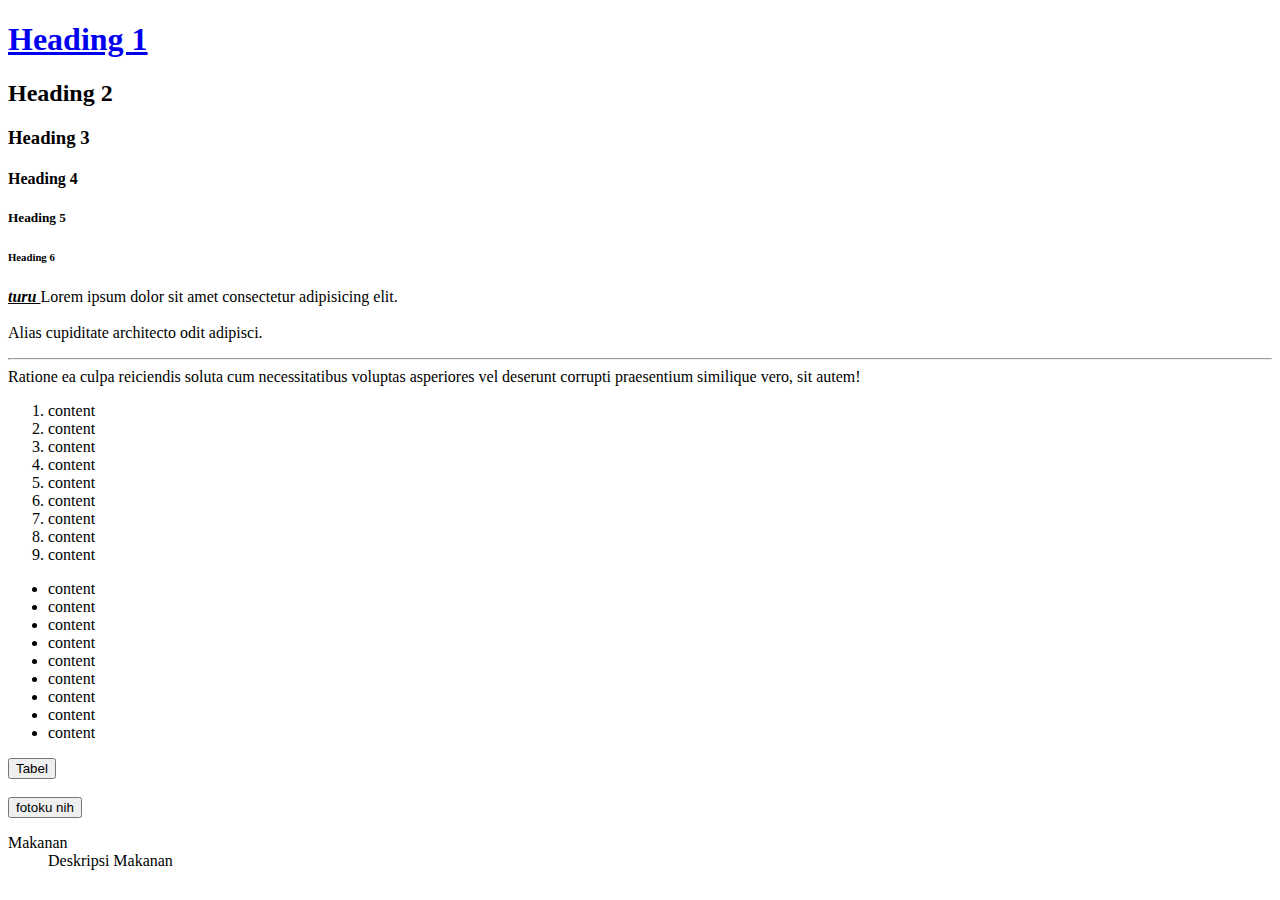
<file: minggu 1/index.html>
<!DOCTYPE html>
<html lang="en">
<head>
    <meta charset="UTF-8">
    <meta name="viewport" content="width=device-width, initial-scale=1.0">
    <title>Document</title>
</head>
<body>
    <!-- Heading -->
    <a href="#orl"><h1>Heading 1</h1></a>
    <h2>Heading 2</h2>
    <h3>Heading 3</h3>
    <h4>Heading 4</h4>
    <h5>Heading 5</h5>
    <h6>Heading 6</h6>

    <!-- Paragraf -->
    <p>
    <b><i><u>turu </u></i></b>Lorem ipsum dolor sit amet consectetur adipisicing elit. 
    <br>
    <br>
    Alias cupiditate architecto odit adipisci. 
    <hr>
    Ratione ea culpa reiciendis soluta cum necessitatibus voluptas asperiores vel deserunt corrupti praesentium similique vero, sit autem!
    </p>

    <!-- Ordered List -->
    <ol type="1" id="orl">
        <li>content</li>
        <li>content</li>
        <li>content</li>
        <li>content</li>
        <li>content</li>
        <li>content</li>
        <li>content</li>
        <li>content</li>
        <li>content</li>
    </ol>
    <ul>
        <li>content</li>
        <li>content</li>
        <li>content</li>
        <li>content</li>
        <li>content</li>
        <li>content</li>
        <li>content</li>
        <li>content</li>
        <li>content</li>
    </ul>

    <a href="tabel.html">
        <button>Tabel</button>
    </a>
    <br>
    <br>
    <a href="Tugas/silvio.jpg">
        <button>fotoku nih</button>
    </a>

    <dl>
        <dt>Makanan</dt>
        <dd>Deskripsi Makanan</dd>
    </dl>

</body>
</html>
</file>
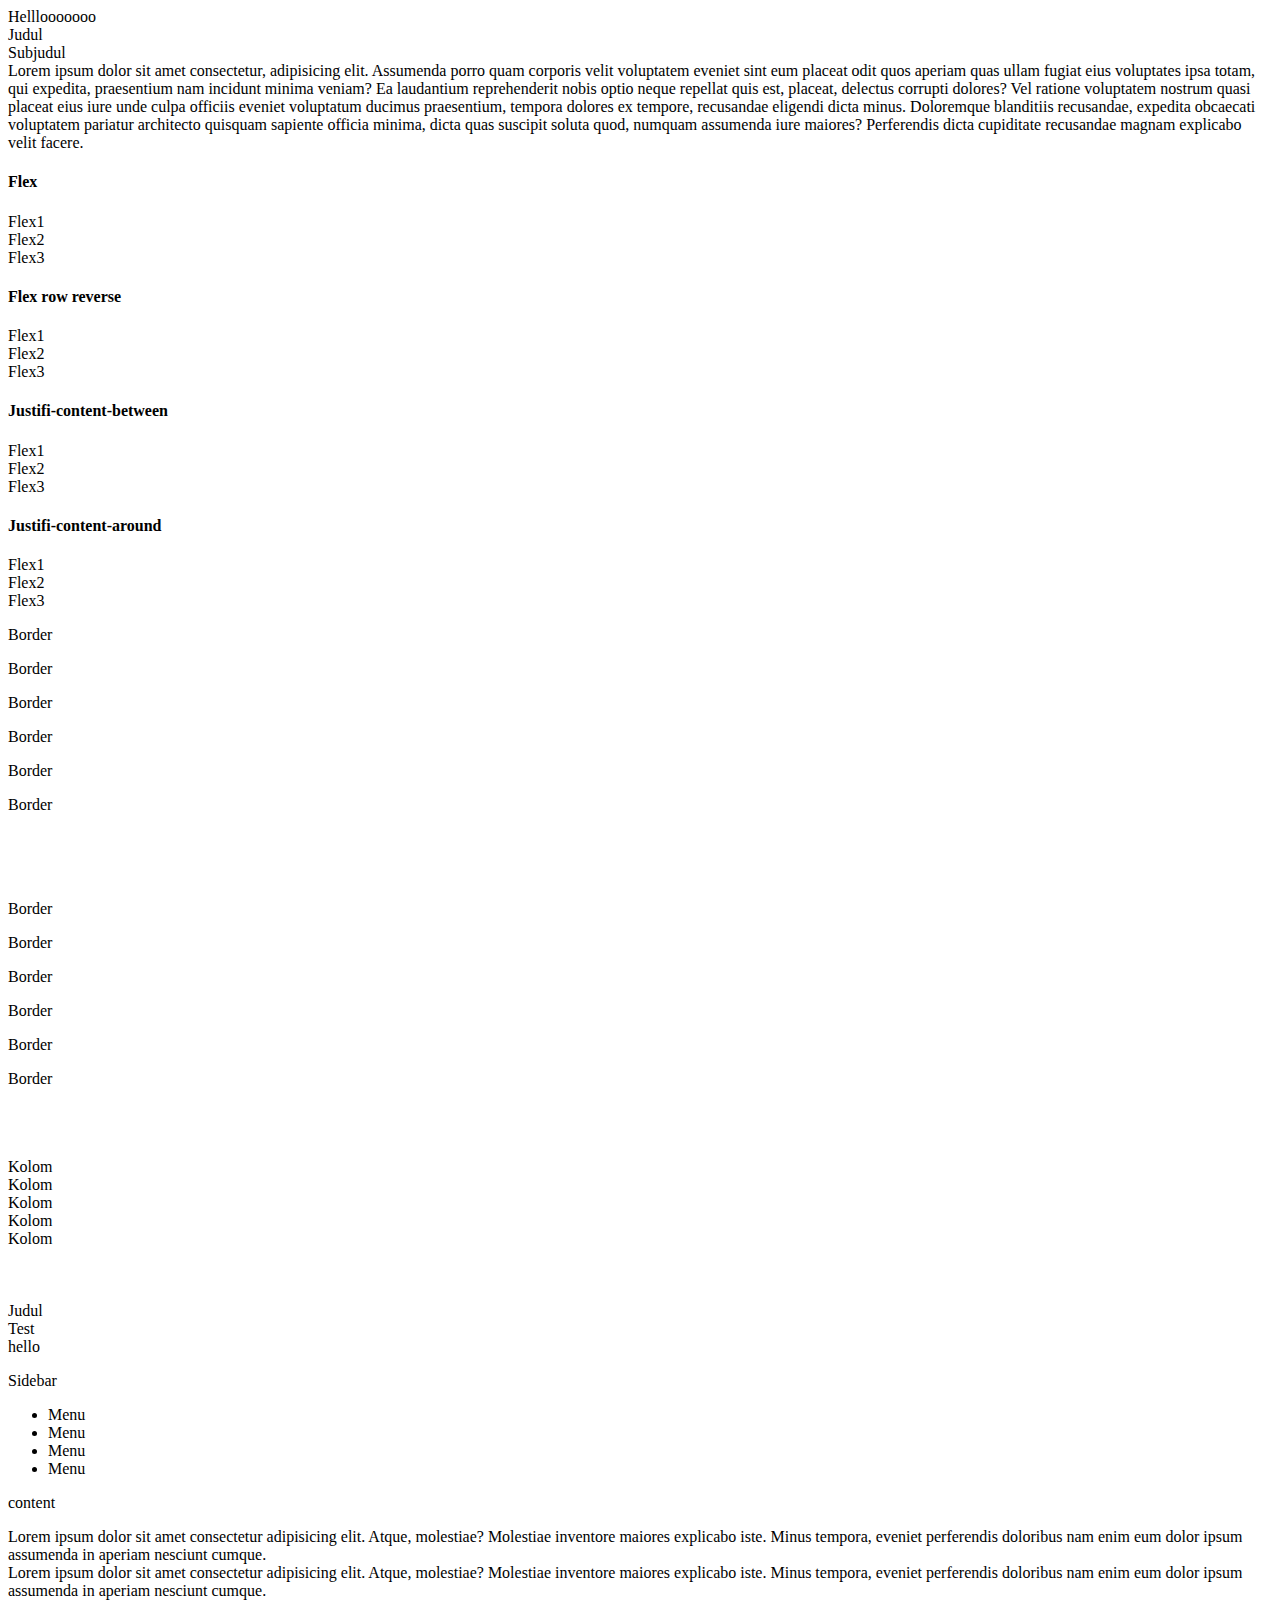
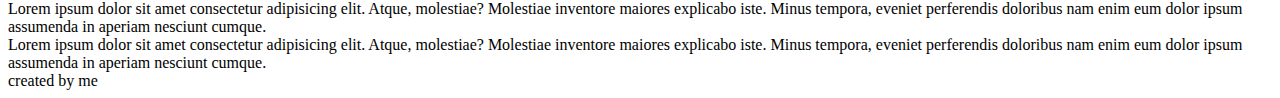
<file: minggu3/Latihan/index.html>
<!DOCTYPE html>
<html lang="en">
  <head>
    <meta charset="UTF-8" />
    <meta name="viewport" content="width=device-width, initial-scale=1.0" />
    <title>Latihan Bootsrap</title>
    <link
      href="https://cdn.jsdelivr.net/npm/bootstrap@5.3.2/dist/css/bootstrap.min.css"
      rel="stylesheet"
      integrity="sha384-T3c6CoIi6uLrA9TneNEoa7RxnatzjcDSCmG1MXxSR1GAsXEV/Dwwykc2MPK8M2HN"
      crossorigin="anonymous"
    />
  </head>

  <body>
    <div class="bg-primary p-4 m-2">Helllooooooo</div>

    <div class="bg-primary text-light m-2">
      <div class="text-decoration-underline fs-1">Judul</div>
      <span class="fs-4">Subjudul</span>
      <div class="text-end">
        Lorem ipsum dolor sit amet consectetur, adipisicing elit. Assumenda
        porro quam corporis velit voluptatem eveniet sint eum placeat odit quos
        aperiam quas ullam fugiat eius voluptates ipsa totam, qui expedita,
        praesentium nam incidunt minima veniam? Ea laudantium reprehenderit
        nobis optio neque repellat quis est, placeat, delectus corrupti dolores?
        Vel ratione voluptatem nostrum quasi placeat eius iure unde culpa
        officiis eveniet voluptatum ducimus praesentium, tempora dolores ex
        tempore, recusandae eligendi dicta minus. Doloremque blanditiis
        recusandae, expedita obcaecati voluptatem pariatur architecto quisquam
        sapiente officia minima, dicta quas suscipit soluta quod, numquam
        assumenda iure maiores? Perferendis dicta cupiditate recusandae magnam
        explicabo velit facere.
      </div>
    </div>

    <div class="m-2 bg-secondary text-light p-3">
      <h4>Flex</h4>
      <div class="d-flex">
        <div class="bg-success p-3">Flex1</div>
        <div class="bg-danger p-3">Flex2</div>
        <div class="bg-warning p-3">Flex3</div>
      </div>

      <h4 class="text-end">Flex row reverse</h4>
      <div class="d-flex flex-row-reverse">
        <div class="bg-success p-3">Flex1</div>
        <div class="bg-danger p-3">Flex2</div>
        <div class="bg-warning p-3">Flex3</div>
      </div>

      <h4 class="text-center">Justifi-content-between</h4>
      <div class="d-flex justify-content-between">
        <div class="bg-success p-3">Flex1</div>
        <div class="bg-danger p-3">Flex2</div>
        <div class="bg-warning p-3">Flex3</div>
      </div>

      <h4 class="text-center">Justifi-content-around</h4>
      <div class="d-flex justify-content-around">
        <div class="bg-success p-3">Flex1</div>
        <div class="bg-danger p-3">Flex2</div>
        <div class="bg-warning p-3">Flex3</div>
      </div>
    </div>

    <div class="d-flex p-2 m-2">
      <div class="bg-info p-3 border border-dark m-2"><p>Border</p></div>
      <div class="bg-info p-3 border border-dark border-3"><p>Border</p></div>
      <div class="bg-info p-3 border border-dark m-2"><p>Border</p></div>
      <div class="bg-info p-3 border border-dark m-2 rounded-pill">
        <p>Border</p>
      </div>
      <div class="bg-info p-3 border border-dark rounded-circle">
        <p>Border</p>
      </div>
      <div class="bg-info p-3 border border-dark m-2 rounded-end-pill">
        <p>Border</p>
      </div>
    </div>
    <br /><br /><br />
    <div class="d-flex p-2 shadow-lg m-2">
      <div class="bg-info p-3 border border-dark m-2"><p>Border</p></div>
      <div class="bg-info p-3 border border-dark border-3"><p>Border</p></div>
      <div class="bg-info p-3 border border-dark m-2"><p>Border</p></div>
      <div class="bg-info p-3 border border-dark m-2 rounded-pill">
        <p>Border</p>
      </div>
      <div class="bg-info p-3 border border-dark rounded-circle">
        <p>Border</p>
      </div>
      <div class="bg-info p-3 border border-dark m-2 rounded-end-pill">
        <p>Border</p>
      </div>
    </div>
    <br /><br /><br />
    <div class="row text-center m-2">
      <div class="col-12 bg-danger">Kolom</div>
      <div class="col-6 bg-light">Kolom</div>
      <div class="col-6 bg-danger">Kolom</div>
      <div class="col-6 bg-danger">Kolom</div>
      <div class="col-6 bg-danger">Kolom</div>
    </div>

    <br /><br /><br />

    <!-- Latihan -->
    <div class="container">
      <div class="row text-center m-2">
        <div class="col-12 bg-warning">Judul</div>
        <div class="col-4 bg-success">Test</div>
        <div class="col-8 bg-danger">hello</div>
        <div class="col-3 bg-dark text-light">
          <p>Sidebar</p>
          <ul>
            <li>Menu</li>
            <li>Menu</li>
            <li>Menu</li>
            <li>Menu</li>
          </ul>
        </div>
        <div class="col-9 bg-warning">
            <P>content</P>
            <div class="row">
              <div class="col-3 text-light">
                <div class="box bg-black">
                  Lorem ipsum dolor sit amet consectetur adipisicing elit. Atque, molestiae? Molestiae inventore maiores explicabo iste. Minus tempora, eveniet perferendis doloribus nam enim eum dolor ipsum assumenda in aperiam nesciunt cumque.
                </div>
              </div>
              <div class="col-3 text-light">
                <div class="box bg-black">
                  Lorem ipsum dolor sit amet consectetur adipisicing elit. Atque, molestiae? Molestiae inventore maiores explicabo iste. Minus tempora, eveniet perferendis doloribus nam enim eum dolor ipsum assumenda in aperiam nesciunt cumque.
                </div>
              </div>
              <div class="col-3 text-light">
                <div class="box bg-black">
                  Lorem ipsum dolor sit amet consectetur adipisicing elit. Atque, molestiae? Molestiae inventore maiores explicabo iste. Minus tempora, eveniet perferendis doloribus nam enim eum dolor ipsum assumenda in aperiam nesciunt cumque.
                </div>
              </div>
              <div class="col-3 text-light">
                <div class="box bg-black">
                  Lorem ipsum dolor sit amet consectetur adipisicing elit. Atque, molestiae? Molestiae inventore maiores explicabo iste. Minus tempora, eveniet perferendis doloribus nam enim eum dolor ipsum assumenda in aperiam nesciunt cumque.
                </div>
              </div>
            </div>
          </div>
          <div class="col-12 bg-danger">created by me</div>
        </div>
      </div>
    </div>
    <script
      src="https://cdn.jsdelivr.net/npm/bootstrap@5.3.2/dist/js/bootstrap.bundle.min.js"
      integrity="sha384-C6RzsynM9kWDrMNeT87bh95OGNyZPhcTNXj1NW7RuBCsyN/o0jlpcV8Qyq46cDfL"
      crossorigin="anonymous"
    ></script>
  </body>
</html>
</file>
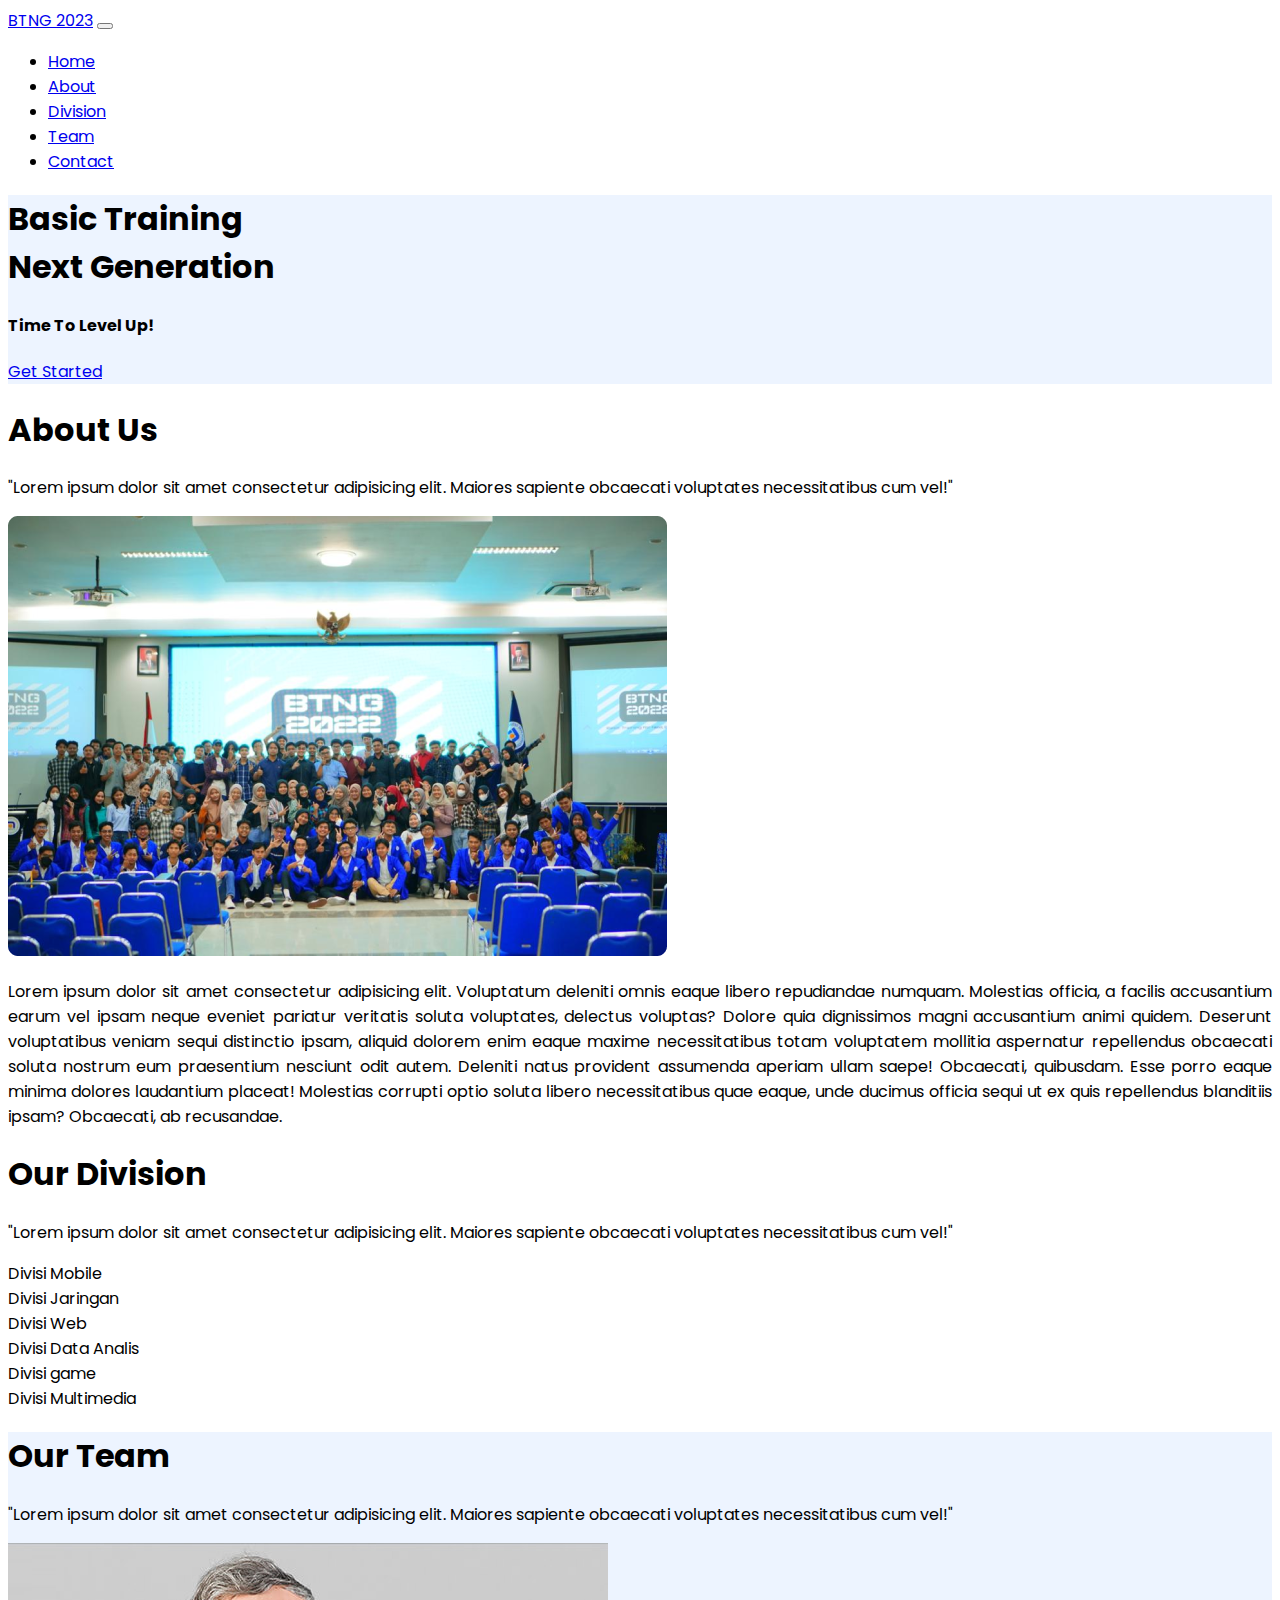
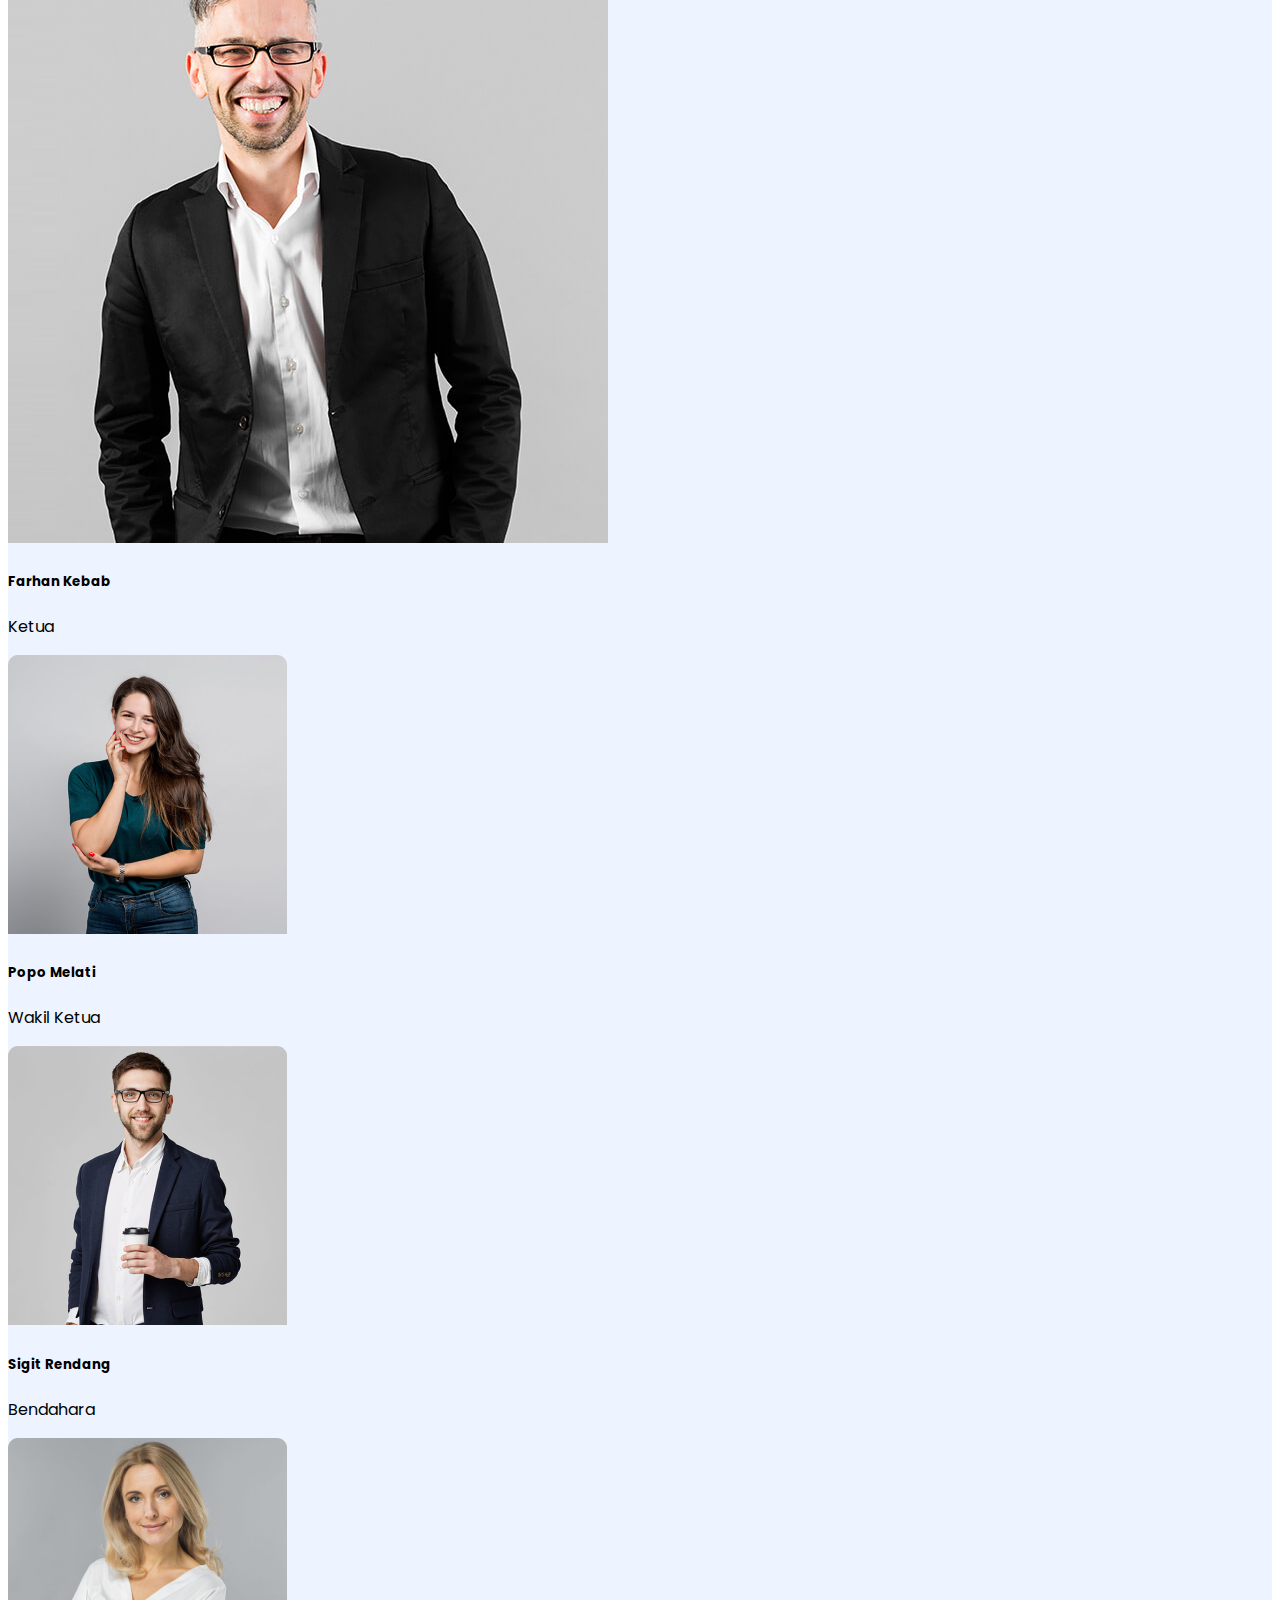
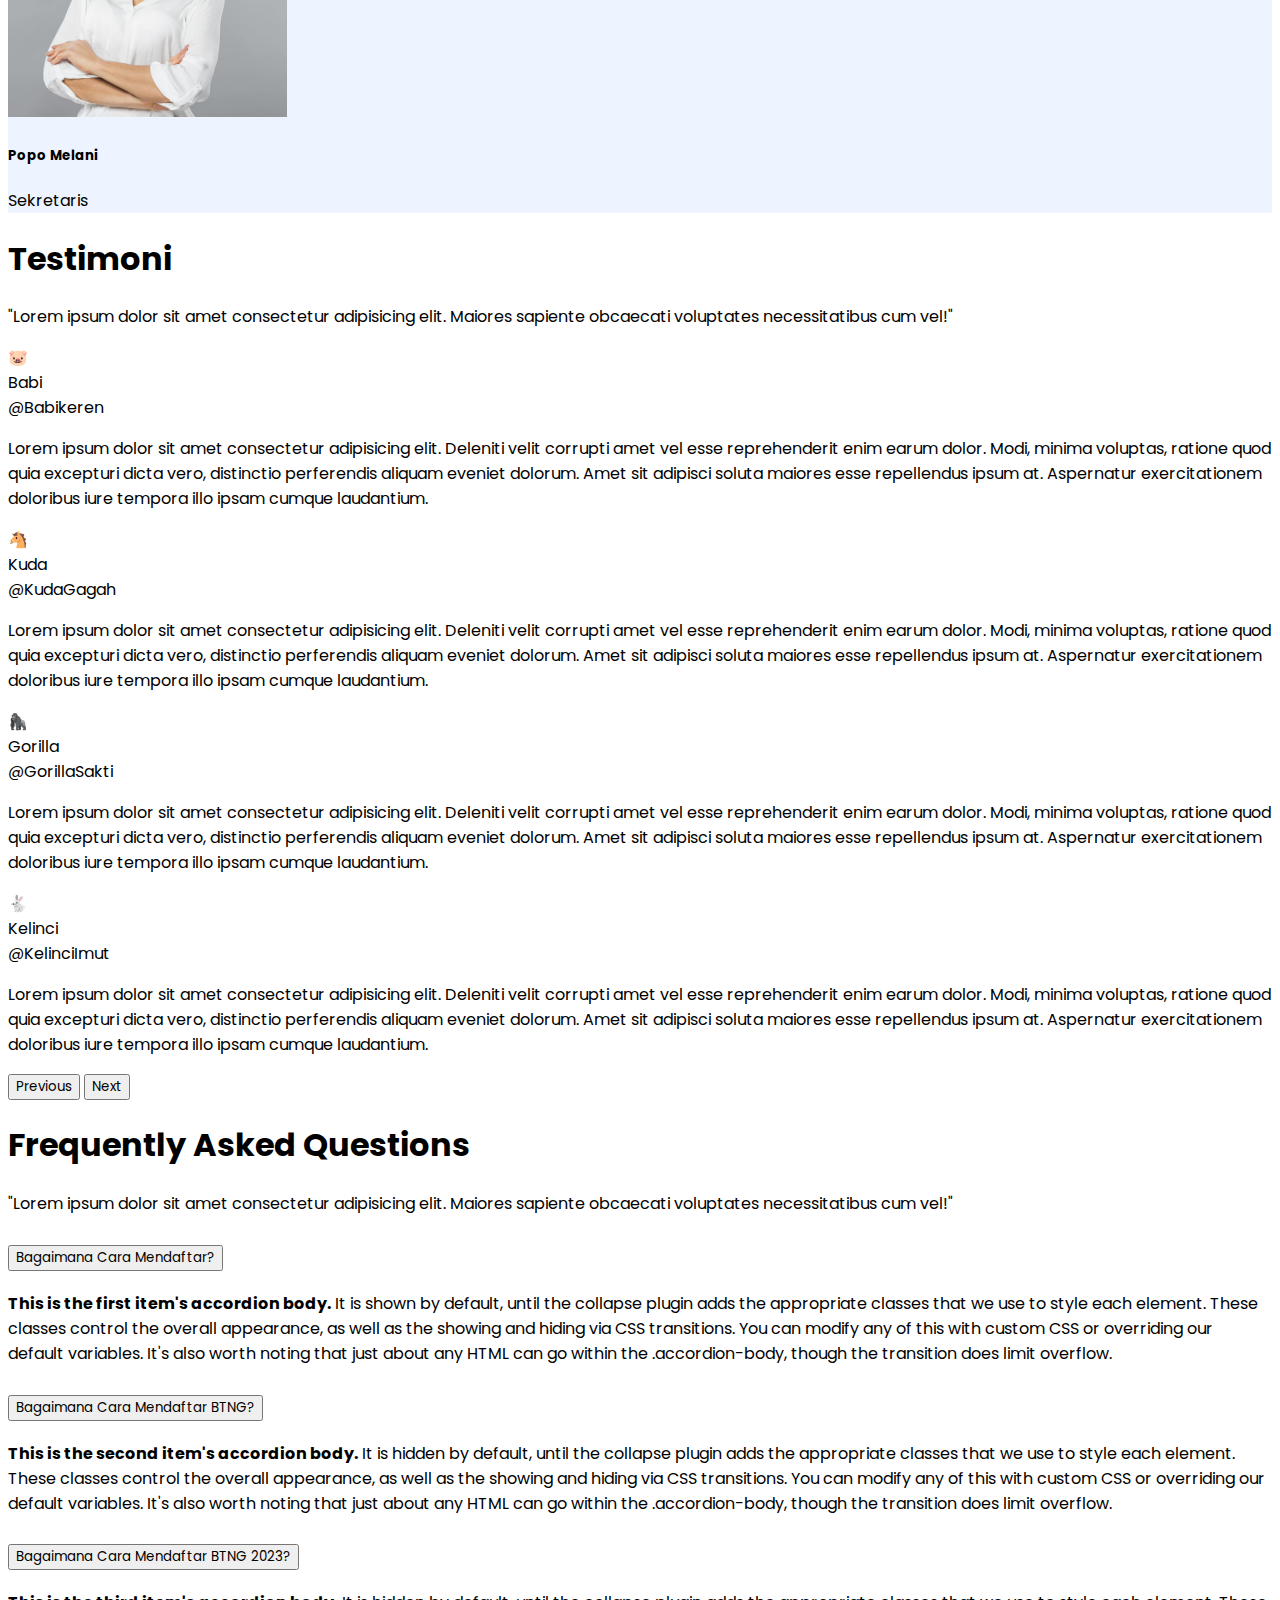
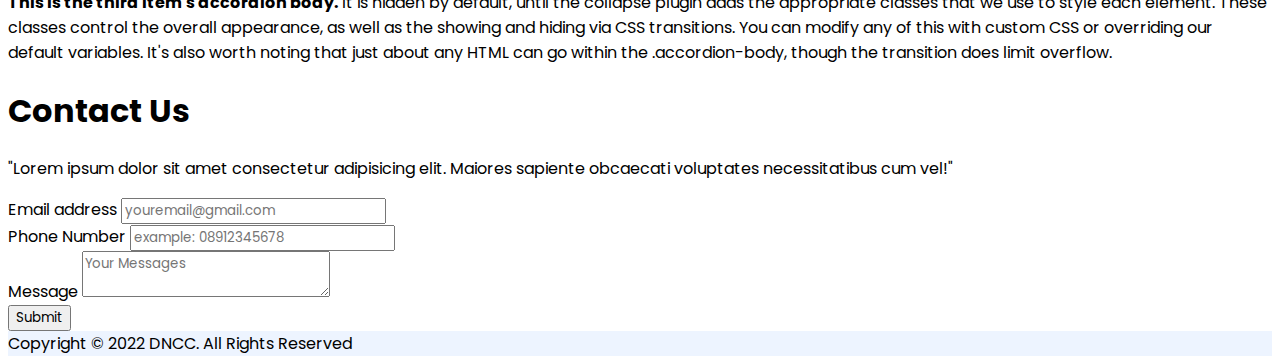
<file: minggu3/Tugas/index.html>
<!DOCTYPE html>
<html lang="en">
  <head>
    <meta charset="UTF-8" />
    <meta name="viewport" content="width=device-width, initial-scale=1.0" />
    <title>BTNG 2023</title>
    <!-- Link CSS Bootstrap -->
    <link
      href="https://cdn.jsdelivr.net/npm/bootstrap@5.3.2/dist/css/bootstrap.min.css"
      rel="stylesheet"
      integrity="sha384-T3c6CoIi6uLrA9TneNEoa7RxnatzjcDSCmG1MXxSR1GAsXEV/Dwwykc2MPK8M2HN"
      crossorigin="anonymous"
    />
    <!-- Link Font Awesome -->
    <link
      rel="stylesheet"
      href="https://cdnjs.cloudflare.com/ajax/libs/font-awesome/6.4.2/css/all.min.css"
      integrity="sha512-z3gLpd7yknf1YoNbCzqRKc4qyor8gaKU1qmn+CShxbuBusANI9QpRohGBreCFkKxLhei6S9CQXFEbbKuqLg0DA=="
      crossorigin="anonymous"
      referrerpolicy="no-referrer"
    />
    <!-- Link Google Font -->
    <link rel="preconnect" href="https://fonts.googleapis.com" />
    <link rel="preconnect" href="https://fonts.gstatic.com" crossorigin />
    <link
      href="https://fonts.googleapis.com/css2?family=Poppins&display=swap"
      rel="stylesheet"
    />
    <!-- Link CSS Internal -->
    <link rel="stylesheet" href="./assets/style/style.css" />
  </head>
  <body>
    <!-- navbar start-->
    <nav class="navbar navbar-expand-lg shadow-sm p-3 fixed-top bg-white">
      <div class="container">
        <a class="navbar-brand fw-bold fs-3" href="#"
          >BTNG <span class="text-primary">2023</span></a
        >
        <button
          class="navbar-toggler"
          type="button"
          data-bs-toggle="collapse"
          data-bs-target="#navbarSupportedContent"
          aria-controls="navbarSupportedContent"
          aria-expanded="false"
          aria-label="Toggle navigation"
        >
          <span class="navbar-toggler-icon"></span>
        </button>
        <div class="collapse navbar-collapse" id="navbarSupportedContent">
          <ul class="navbar-nav ms-auto mb-2 mb-lg-0">
            <li class="nav-item">
              <a class="nav-link text-dark" href="#home">Home</a>
            </li>
            <li class="nav-item">
              <a class="nav-link text-dark ms-lg-3" href="#about">About</a>
            </li>
            <li class="nav-item">
              <a class="nav-link text-dark ms-lg-3" href="#division"
                >Division</a
              >
            </li>
            <li class="nav-item">
              <a class="nav-link text-dark ms-lg-3" href="#team">Team</a>
            </li>
            <li class="nav-item">
              <a class="nav-link text-dark ms-lg-3" href="#contact">Contact</a>
            </li>
          </ul>
        </div>
      </div>
    </nav>
    <!-- Navbar End -->

    <!-- Hero start -->
    <section id="home" class="bg-light">
      <div class="container">
        <div
          class="d-flex justify-content-center align-items-center vh-100 flex-column"
        >
          <h1 class="fw-bold text-center">
            Basic Training <br />
            Next Generation
          </h1>
          <h4 class="fs-3 my-2">Time To Level Up!</h4>
          <a href="#about" class="btn btn-primary fs-5 fw-bold mt-2">
            Get Started
          </a>
        </div>
      </div>
    </section>
    <!-- Hero end -->

    <!-- about start -->
    <section id="about">
      <div class="container">
        <div class="title text-center mt-5 mb-4">
          <h1 class="fw-bold">About Us</h1>
          <p class="text-secondary">
            "Lorem ipsum dolor sit amet consectetur adipisicing elit. Maiores
            sapiente obcaecati voluptates necessitatibus cum vel!"
          </p>
        </div>
        <div class="row gy-3">
          <div class="col-lg-6 col-12">
            <img src="./assets/image/btng.png" alt="btng" class="img-fluid" />
          </div>
          <div class="col-lg-6 col-12">
            <p style="text-align: justify">
              Lorem ipsum dolor sit amet consectetur adipisicing elit.
              Voluptatum deleniti omnis eaque libero repudiandae numquam.
              Molestias officia, a facilis accusantium earum vel ipsam neque
              eveniet pariatur veritatis soluta voluptates, delectus voluptas?
              Dolore quia dignissimos magni accusantium animi quidem. Deserunt
              voluptatibus veniam sequi distinctio ipsam, aliquid dolorem enim
              eaque maxime necessitatibus totam voluptatem mollitia aspernatur
              repellendus obcaecati soluta nostrum eum praesentium nesciunt odit
              autem. Deleniti natus provident assumenda aperiam ullam saepe!
              Obcaecati, quibusdam. Esse porro eaque minima dolores laudantium
              placeat! Molestias corrupti optio soluta libero necessitatibus
              quae eaque, unde ducimus officia sequi ut ex quis repellendus
              blanditiis ipsam? Obcaecati, ab recusandae.
            </p>
          </div>
        </div>
      </div>
    </section>
    <!-- about end -->

    <!-- Division start -->
    <section id="division" class="container">
      <div class="title text-center mt-5 mb-4">
        <h1 class="fw-bold">Our Division</h1>
        <p class="text-secondary">
          "Lorem ipsum dolor sit amet consectetur adipisicing elit. Maiores
          sapiente obcaecati voluptates necessitatibus cum vel!"
        </p>
      </div>
      <div class="row gap-4 gy-2 justify-content-center">
        <div class="col-12 col-md-4 col-lg-3">
          <div
            class="box d-flex border border-dark rounded p-3 align-items-center gap-3"
          >
            <div class="logo border border-dark p-2 rounded bg-light">
              <i class="fa-solid fa-mobile-screen-button fs-2"></i>
            </div>
            <span class="fs-6">Divisi Mobile</span>
          </div>
        </div>
        <div class="col-12 col-md-4 col-lg-3">
          <div
            class="box d-flex border border-dark rounded p-3 align-items-center gap-3"
          >
            <div class="logo border border-dark p-2 rounded bg-light">
              <i class="fa-solid fa-wifi fs-2"></i>
            </div>
            <span class="fs-6">Divisi Jaringan</span>
          </div>
        </div>
        <div class="col-12 col-md-4 col-lg-3">
          <div
            class="box d-flex border border-dark rounded p-3 align-items-center gap-3"
          >
            <div class="logo border border-dark p-2 rounded bg-light">
              <i class="fa-solid fa-globe fs-2"></i>
            </div>
            <span class="fs-6">Divisi Web</span>
          </div>
        </div>
        <div class="col-12 col-md-4 col-lg-3">
          <div
            class="box d-flex border border-dark rounded p-3 align-items-center gap-3"
          >
            <div class="logo border border-dark p-2 rounded bg-light">
              <i class="fa-solid fa-chart-column fs-2"></i>
            </div>
            <span class="fs-6">Divisi Data Analis</span>
          </div>
        </div>
        <div class="col-12 col-md-4 col-lg-3">
          <div
            class="box d-flex border border-dark rounded p-3 align-items-center gap-3"
          >
            <div class="logo border border-dark p-2 rounded bg-light">
              <i class="fa-solid fa-gamepad fs-2"></i>
            </div>
            <span class="fs-6">Divisi game</span>
          </div>
        </div>
        <div class="col-12 col-md-4 col-lg-3">
          <div
            class="box d-flex border border-dark rounded p-3 align-items-center gap-3"
          >
            <div class="logo border border-dark p-2 rounded bg-light">
              <i class="fa-solid fa-camera fs-2"></i>
            </div>
            <span class="fs-6">Divisi Multimedia</span>
          </div>
        </div>
      </div>
    </section>
    <!-- Division end -->

    <!-- Team start -->
    <section id="team" class="bg-light pb-5">
      <div class="container">
        <div class="title text-center mt-5 mb-4">
          <h1 class="fw-bold">Our Team</h1>
          <p class="text-secondary">
            "Lorem ipsum dolor sit amet consectetur adipisicing elit. Maiores
            sapiente obcaecati voluptates necessitatibus cum vel!"
          </p>
        </div>
        <div class="row gy-3 justify-content-center">
          <div class="col-12 col-md-4 col-lg-3">
            <div class="card">
              <img
                src="./assets/image/person1.png"
                class="card-img-top"
                alt="..."
              />
              <div class="card-body text-center">
                <h5 class="card-title fw-bold">Farhan Kebab</h5>
                <p class="card-text text-secondary">Ketua</p>
              </div>
            </div>
          </div>
          <div class="col-12 col-md-4 col-lg-3">
            <div class="card">
              <img
                src="./assets/image/person2.png"
                class="card-img-top"
                alt="..."
              />
              <div class="card-body text-center">
                <h5 class="card-title fw-bold">Popo Melati</h5>
                <p class="card-text text-secondary">Wakil Ketua</p>
              </div>
            </div>
          </div>
          <div class="col-12 col-md-4 col-lg-3">
            <div class="card">
              <img
                src="./assets/image/person3.png"
                class="card-img-top"
                alt="..."
              />
              <div class="card-body text-center">
                <h5 class="card-title fw-bold">Sigit Rendang</h5>
                <p class="card-text text-secondary">Bendahara</p>
              </div>
            </div>
          </div>
          <div class="col-12 col-md-4 col-lg-3">
            <div class="card">
              <img
                src="./assets/image/person4.png"
                class="card-img-top"
                alt="..."
              />
              <div class="card-body text-center">
                <h5 class="card-title fw-bold">Popo Melani</h5>
                <p class="card-text text-secondary">Sekretaris</p>
              </div>
            </div>
          </div>
        </div>
      </div>
    </section>
    <!-- Team end -->

    <!-- Testimoni Start -->
    <section id="testimoni" class="container my-5">
      <div class="title text-center mt-5 mb-4">
        <h1 class="fw-bold">Testimoni</h1>
        <p class="text-secondary">
          "Lorem ipsum dolor sit amet consectetur adipisicing elit. Maiores
          sapiente obcaecati voluptates necessitatibus cum vel!"
        </p>
      </div>

      <div
        id="carouselExample"
        class="carousel slide carousel-dark"
        data-bs-ride="carousel"
      >
        <div class="carousel-inner">
          <div class="carousel-item active">
            <div class="border border-dark rounded p-5 w-75 mx-auto">
              <div
                class="d-flex gap-3 align-items-start flex-column flex-lg-row"
              >
                <div class="fs-1 border border-dark rounded-circle">🐷</div>
                <div class="d-flex flex-column">
                  <div class="d-flex align-items-center">
                    <span class="fw-bold">Babi</span>
                    <div class="text-secondary gap-1">@Babikeren</div>
                  </div>
                  <p>
                    Lorem ipsum dolor sit amet consectetur adipisicing elit.
                    Deleniti velit corrupti amet vel esse reprehenderit enim
                    earum dolor. Modi, minima voluptas, ratione quod quia
                    excepturi dicta vero, distinctio perferendis aliquam eveniet
                    dolorum. Amet sit adipisci soluta maiores esse repellendus
                    ipsum at. Aspernatur exercitationem doloribus iure tempora
                    illo ipsam cumque laudantium.
                  </p>
                </div>
              </div>
            </div>
          </div>
          <div class="carousel-item">
            <div class="border border-dark rounded p-5 w-75 mx-auto">
              <div
                class="d-flex gap-3 align-items-start flex-column flex-lg-row"
              >
                <div class="fs-1 border border-dark rounded-circle">🐴</div>
                <div class="d-flex flex-column">
                  <div class="d-flex align-items-center">
                    <span class="fw-bold">Kuda</span>
                    <div class="text-secondary gap-1">@KudaGagah</div>
                  </div>
                  <p>
                    Lorem ipsum dolor sit amet consectetur adipisicing elit.
                    Deleniti velit corrupti amet vel esse reprehenderit enim
                    earum dolor. Modi, minima voluptas, ratione quod quia
                    excepturi dicta vero, distinctio perferendis aliquam eveniet
                    dolorum. Amet sit adipisci soluta maiores esse repellendus
                    ipsum at. Aspernatur exercitationem doloribus iure tempora
                    illo ipsam cumque laudantium.
                  </p>
                </div>
              </div>
            </div>
          </div>
          <div class="carousel-item">
            <div class="border border-dark rounded p-5 w-75 mx-auto">
              <div
                class="d-flex gap-3 align-items-start flex-column flex-lg-row"
              >
                <div class="fs-1 border border-dark rounded-circle">🦍</div>
                <div class="d-flex flex-column">
                  <div class="d-flex align-items-center">
                    <span class="fw-bold">Gorilla</span>
                    <div class="text-secondary gap-1">@GorillaSakti</div>
                  </div>
                  <p>
                    Lorem ipsum dolor sit amet consectetur adipisicing elit.
                    Deleniti velit corrupti amet vel esse reprehenderit enim
                    earum dolor. Modi, minima voluptas, ratione quod quia
                    excepturi dicta vero, distinctio perferendis aliquam eveniet
                    dolorum. Amet sit adipisci soluta maiores esse repellendus
                    ipsum at. Aspernatur exercitationem doloribus iure tempora
                    illo ipsam cumque laudantium.
                  </p>
                </div>
              </div>
            </div>
          </div>
          <div class="carousel-item">
            <div class="border border-dark rounded p-5 w-75 mx-auto">
              <div
                class="d-flex gap-3 align-items-start flex-column flex-lg-row"
              >
                <div class="fs-1 border border-dark rounded-circle">🐇</div>
                <div class="d-flex flex-column">
                  <div class="d-flex align-items-center">
                    <span class="fw-bold">Kelinci</span>
                    <div class="text-secondary gap-1">@KelinciImut</div>
                  </div>
                  <p>
                    Lorem ipsum dolor sit amet consectetur adipisicing elit.
                    Deleniti velit corrupti amet vel esse reprehenderit enim
                    earum dolor. Modi, minima voluptas, ratione quod quia
                    excepturi dicta vero, distinctio perferendis aliquam eveniet
                    dolorum. Amet sit adipisci soluta maiores esse repellendus
                    ipsum at. Aspernatur exercitationem doloribus iure tempora
                    illo ipsam cumque laudantium.
                  </p>
                </div>
              </div>
            </div>
          </div>
        </div>
        <button
          class="carousel-control-prev"
          type="button"
          data-bs-target="#carouselExample"
          data-bs-slide="prev"
        >
          <span class="carousel-control-prev-icon" aria-hidden="true"></span>
          <span class="visually-hidden">Previous</span>
        </button>
        <button
          class="carousel-control-next"
          type="button"
          data-bs-target="#carouselExample"
          data-bs-slide="next"
        >
          <span class="carousel-control-next-icon" aria-hidden="true"></span>
          <span class="visually-hidden">Next</span>
        </button>
      </div>
    </section>
    <!-- Testimoni End -->

    <!-- q&a start -->
    <section id="fqa" class="container">
      <div class="title text-center mt-5 mb-4">
        <h1 class="fw-bold">Frequently Asked Questions</h1>
        <p class="text-secondary">
          "Lorem ipsum dolor sit amet consectetur adipisicing elit. Maiores
          sapiente obcaecati voluptates necessitatibus cum vel!"
        </p>
      </div>
      <div class="accordion" id="accordionExample">
        <div class="accordion-item">
          <h2 class="accordion-header">
            <button
              class="accordion-button fw-bold"
              type="button"
              data-bs-toggle="collapse"
              data-bs-target="#collapseOne"
              aria-expanded="true"
              aria-controls="collapseOne"
            >
              Bagaimana Cara Mendaftar?
            </button>
          </h2>
          <div
            id="collapseOne"
            class="accordion-collapse collapse"
            data-bs-parent="#accordionExample"
          >
            <div class="accordion-body">
              <strong>This is the first item's accordion body.</strong> It is
              shown by default, until the collapse plugin adds the appropriate
              classes that we use to style each element. These classes control
              the overall appearance, as well as the showing and hiding via CSS
              transitions. You can modify any of this with custom CSS or
              overriding our default variables. It's also worth noting that just
              about any HTML can go within the <code>.accordion-body</code>,
              though the transition does limit overflow.
            </div>
          </div>
        </div>
        <div class="accordion-item">
          <h2 class="accordion-header">
            <button
              class="accordion-button collapsed fw-bold"
              type="button"
              data-bs-toggle="collapse"
              data-bs-target="#collapseTwo"
              aria-expanded="false"
              aria-controls="collapseTwo"
            >
              Bagaimana Cara Mendaftar BTNG?
            </button>
          </h2>
          <div
            id="collapseTwo"
            class="accordion-collapse collapse"
            data-bs-parent="#accordionExample"
          >
            <div class="accordion-body">
              <strong>This is the second item's accordion body.</strong> It is
              hidden by default, until the collapse plugin adds the appropriate
              classes that we use to style each element. These classes control
              the overall appearance, as well as the showing and hiding via CSS
              transitions. You can modify any of this with custom CSS or
              overriding our default variables. It's also worth noting that just
              about any HTML can go within the <code>.accordion-body</code>,
              though the transition does limit overflow.
            </div>
          </div>
        </div>
        <div class="accordion-item">
          <h2 class="accordion-header">
            <button
              class="accordion-button collapsed fw-bold"
              type="button"
              data-bs-toggle="collapse"
              data-bs-target="#collapseThree"
              aria-expanded="false"
              aria-controls="collapseThree"
            >
              Bagaimana Cara Mendaftar BTNG 2023?
            </button>
          </h2>
          <div
            id="collapseThree"
            class="accordion-collapse collapse"
            data-bs-parent="#accordionExample"
          >
            <div class="accordion-body">
              <strong>This is the third item's accordion body.</strong> It is
              hidden by default, until the collapse plugin adds the appropriate
              classes that we use to style each element. These classes control
              the overall appearance, as well as the showing and hiding via CSS
              transitions. You can modify any of this with custom CSS or
              overriding our default variables. It's also worth noting that just
              about any HTML can go within the <code>.accordion-body</code>,
              though the transition does limit overflow.
            </div>
          </div>
        </div>
      </div>
    </section>
    <!-- q&a end -->

    <!-- contact start -->
    <section id="contact" class="container">
      <div class="title text-center mt-5 mb-4">
        <h1 class="fw-bold">Contact Us</h1>
        <p class="text-secondary">
          "Lorem ipsum dolor sit amet consectetur adipisicing elit. Maiores
          sapiente obcaecati voluptates necessitatibus cum vel!"
        </p>
      </div>
      <form>
        <div class="row">
          <div class="col-12 col-lg-6">
            <div class="mb-3">
              <label for="exampleInputEmail1" class="form-label"
                >Email address</label
              >
              <input
                type="email"
                class="form-control p-3"
                id="exampleInputEmail1"
                placeholder="youremail@gmail.com"
              />
            </div>
          </div>
          <div class="col-12 col-lg-6">
            <div class="mb-3">
              <label for="exampleInputEmail1" class="form-label"
                >Phone Number</label
              >
              <input
                type="email"
                class="form-control p-3"
                placeholder="example: 08912345678"
              />
            </div>
          </div>
          <div class="col-12">
            <div class="mb-3">
              <label for="exampleInputEmail1" class="form-label">Message</label>
              <textarea
                class="form-control"
                placeholder="Your Messages"
              ></textarea>
            </div>
          </div>
        </div>
        <button type="submit" class="btn btn-primary">Submit</button>
      </form>
    </section>
    <!-- contact end -->

    <!-- footer start -->
    <footer class="p-4 bg-light text-center mt-4">
      Copyright © 2022 DNCC. All Rights Reserved
    </footer>
    <!-- footer end -->

    <!-- JS Bootsrap -->
    <script
      src="https://cdn.jsdelivr.net/npm/bootstrap@5.3.2/dist/js/bootstrap.bundle.min.js"
      integrity="sha384-C6RzsynM9kWDrMNeT87bh95OGNyZPhcTNXj1NW7RuBCsyN/o0jlpcV8Qyq46cDfL"
      crossorigin="anonymous"
    ></script>
  </body>
</html>
</file>
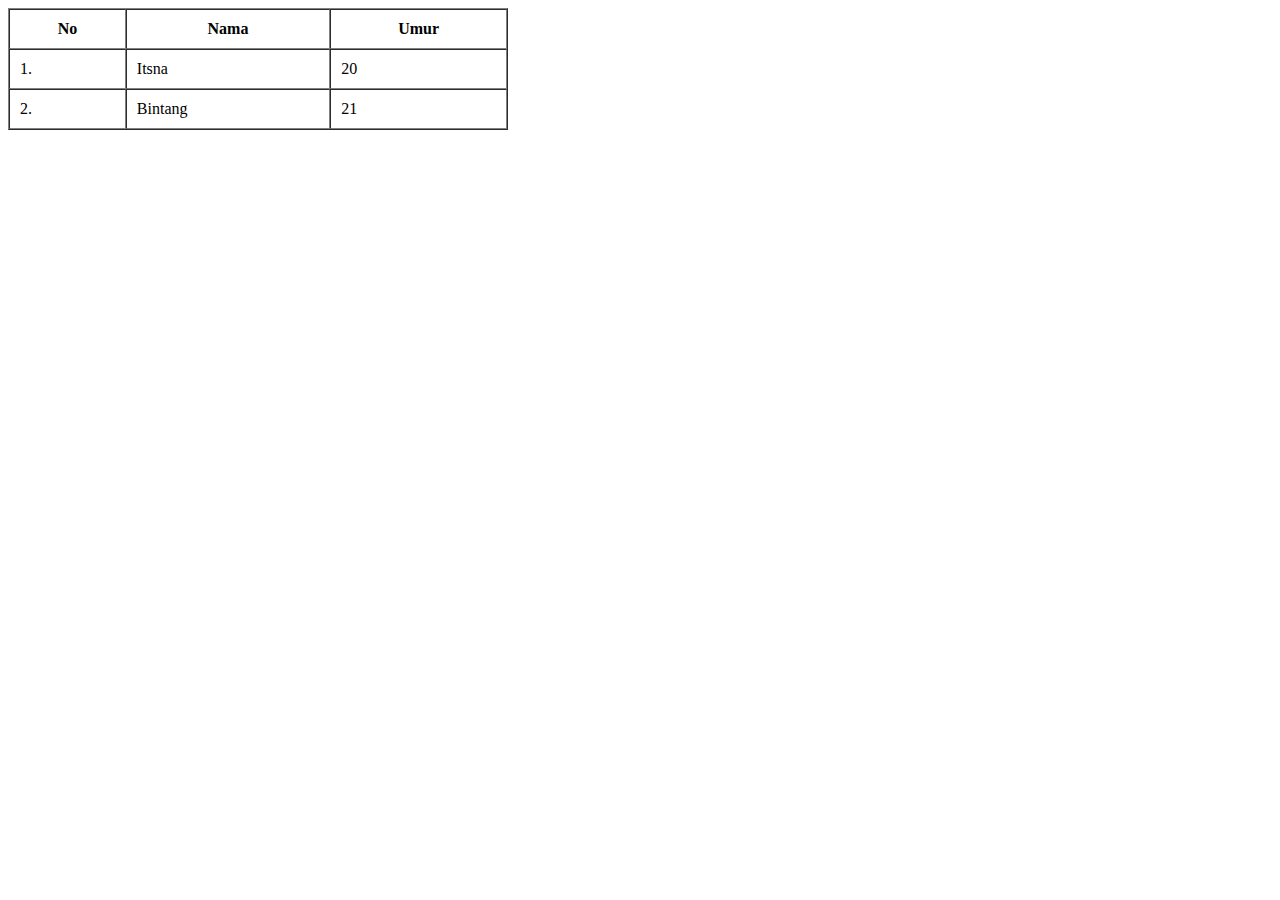
<file: minggu 1/tabel.html>
<!DOCTYPE html>
<html lang="en">
<head>
    <meta charset="UTF-8">
    <meta name="viewport" content="width=device-width, initial-scale=1.0">
    <title>Document</title>
</head>
<body>
    <table border="1" cellspacing="0" width="500px" cellpadding="10px">
        <thead>
            <tr>
                <th>No</th>
                <th>Nama</th>
                <th>Umur</th>
            </tr>
        </thead>
        
        <tbody>
            <tr>
            <td>1.</td>
            <td>Itsna</td>
            <td>20</td>
        </tr>

        <tr>
            <td>2.</td>
            <td>Bintang</td>
            <td>21</td>
        </tr>
        </tbody>
        
    </table>
</body>
</html>
</file>
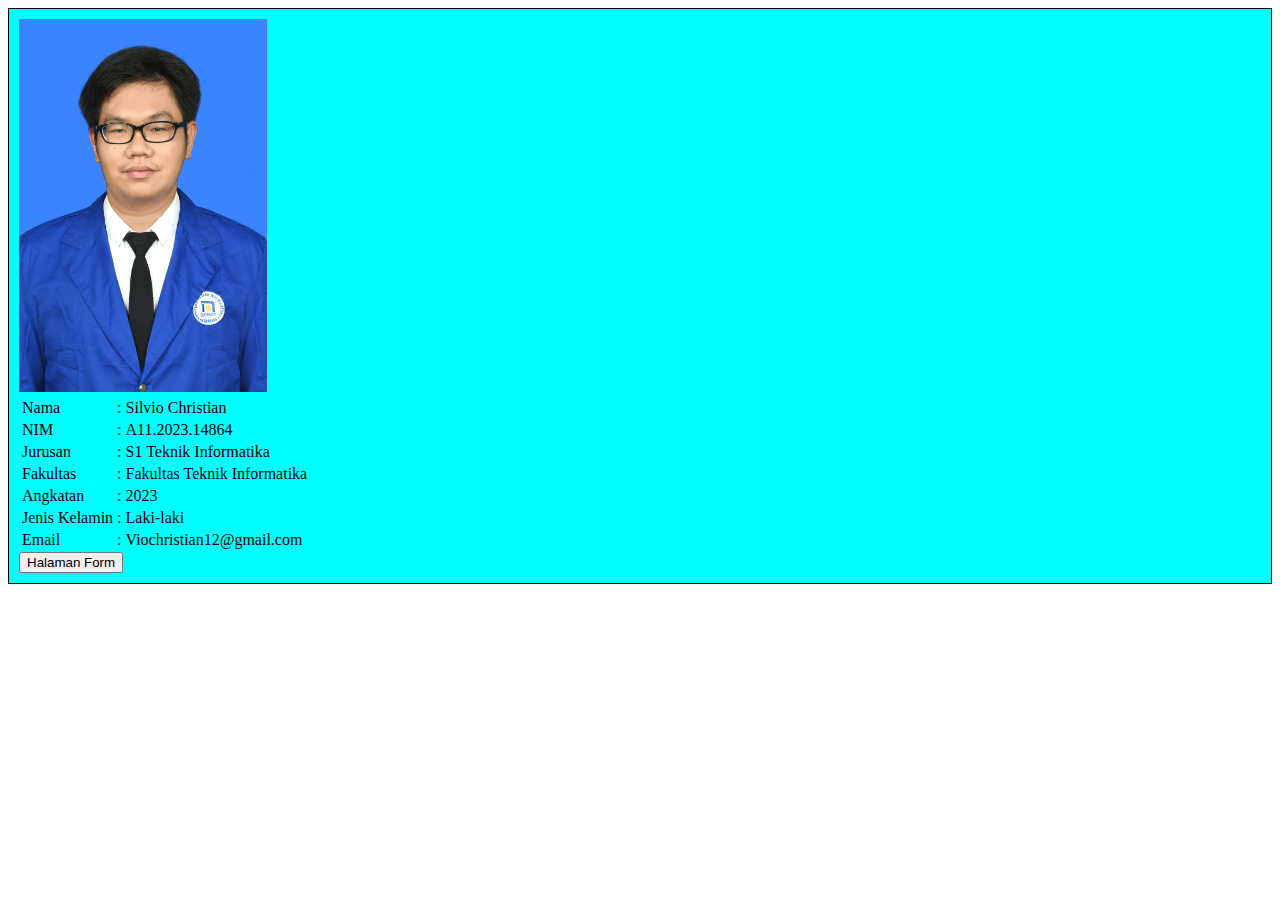
<file: minggu 1/Tugas/biodata.html>
<!DOCTYPE html>
<html lang="en">
<head>
    <meta charset="UTF-8">
    <meta name="viewport" content="width=device-width, initial-scale=1.0">
    <title>Biodata</title>
</head>
<body>
    <form style="border: 1px solid black;">
        <div style="padding: 10px; background-color: aqua;">
        <img src="/minggu 1/Tugas/Gambar/silvio.jpg" alt="mypicture" width="20%" height="20%" title="silvio">

        <table>
            <tr>
                <td>Nama</td>
                <td>:</td>
                <td>Silvio Christian</td>
            </tr>

            <tr>
                <td>NIM</td>
                <td>:</td>
                <td>A11.2023.14864</td>
            </tr>

            <tr>
                <td>Jurusan</td>
                <td>:</td>
                <td>S1 Teknik Informatika</td>
            </tr>

            <tr>
                <td>Fakultas</td>
                <td>:</td>
                <td>Fakultas Teknik Informatika</td>
            </tr>

            <tr>
                <td>Angkatan</td>
                <td>:</td>
                <td>2023</td>
            </tr>

            <tr>
                <td>Jenis Kelamin</td>
                <td>:</td>
                <td>Laki-laki</td>
            </tr>

            <tr>
                <td>Email</td>
                <td>:</td>
                <td>Viochristian12@gmail.com</td>
            </tr>
        </table>

        <a href="form.html">
            <button type="button">Halaman Form</button>
        </a>    
        </div>
            
    </form>
</body>
</html>
</file>
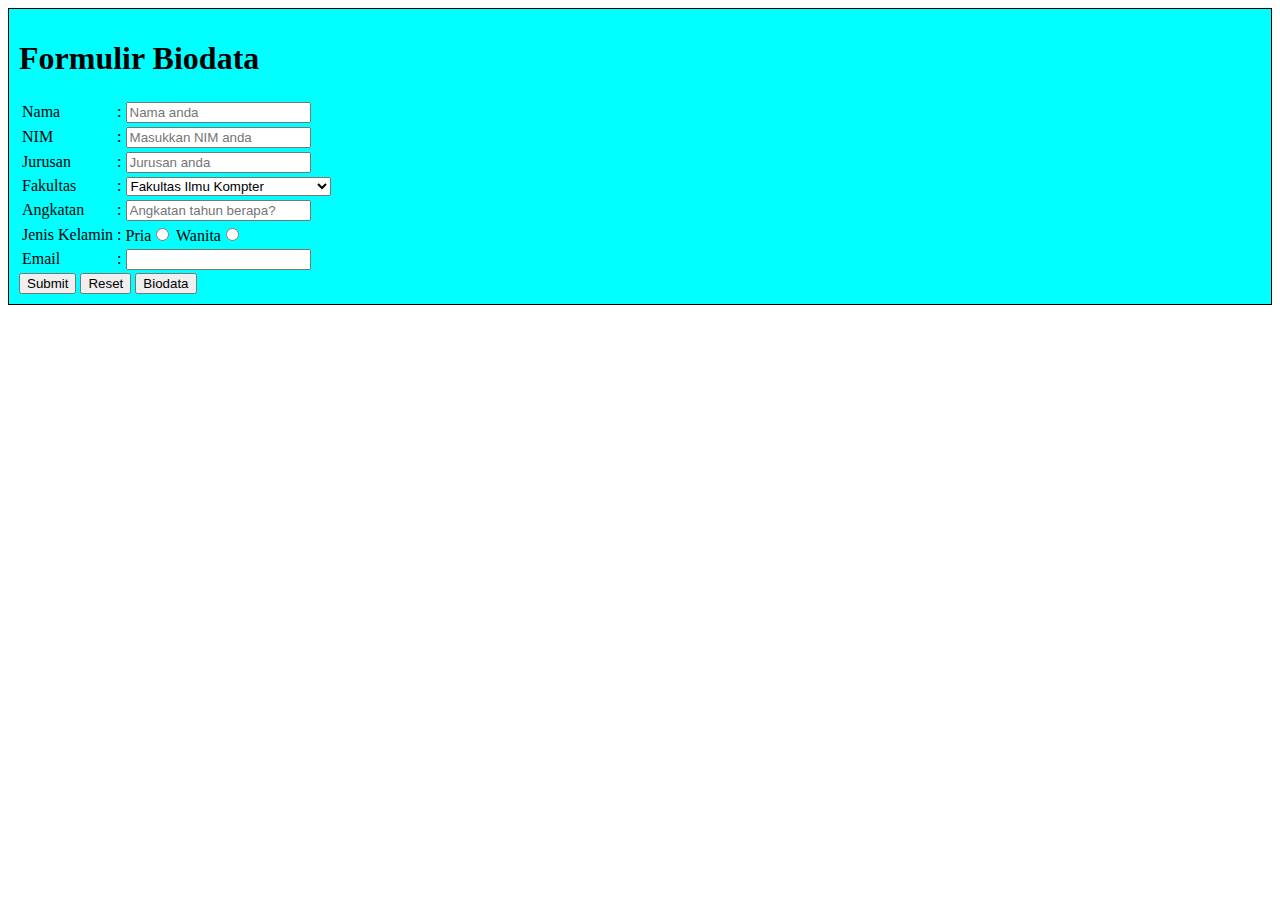
<file: minggu 1/Tugas/form.html>
<!DOCTYPE html>
<html lang="en">
<head>
    <meta charset="UTF-8">
    <meta name="viewport" content="width=device-width, initial-scale=1.0">
    <title>Formulir Biodata</title>
</head>
<body>
    <form style="border: 1px solid black";>
        <div style="padding: 10px; background-color: aqua;">
        <h1><b>Formulir Biodata</b></h1>
        
        <table>
            <tr>
                <td for="username">Nama</td>
                <td>:</td>
                <td><input type="text" placeholder="Nama anda" id="username"></td>
            </tr>

            <tr> 
                <td>NIM</td>
                <td>:</td>
                <td><input type="text" placeholder="Masukkan NIM anda"></td>
            </tr>

            <tr>
                <td>Jurusan</td>
                <td>:</td>
                <td><input type="text" placeholder="Jurusan anda"></td>
            </tr>

            <tr>
                <td>Fakultas</td>
                <td>:</td>
                <td>
                    <select>
                        <option>Fakultas Ilmu Kompter</option>
                        <option>Fakultas Ekonomo dan Bisnis</option>
                        <option>Fakultas Ilmu Budaya</option>
                        <option>Fakultas Kesehatan</option>
                        <option>Fakultas Teknik Pasca Sarjana</option>
                    </select>
                </td>
            </tr>

            <tr>
                <td>Angkatan</td>
                <td>:</td>
                <td><input type="text" placeholder="Angkatan tahun berapa?"></td>
            </tr>

            <tr>
                <td>Jenis Kelamin</td>
                <td>:</td>
                <td>
                    Pria<input type="radio" value="Pria" name="JK">
                    Wanita<input type="radio" value="Wanita" name="JK">
                </td>
            </tr>

            <tr>
                <td>Email</td>
                <td>:</td>
                <td><input type="email"></td>
            </tr>
        </table>

        <input type="submit" value="Submit">
        <input type="reset" value="Reset">
        <a href="biodata.html">
            <button type="button">Biodata</button>
        </a>
        </div>
    </form>
</body>
</html>
</file>
<file: minggu3/Tugas/assets/style/style.css>
*{
    font-family: 'Poppins', sans-serif;
}

.bg-light{
    background: #EDF4FF !important;
}
</file>
